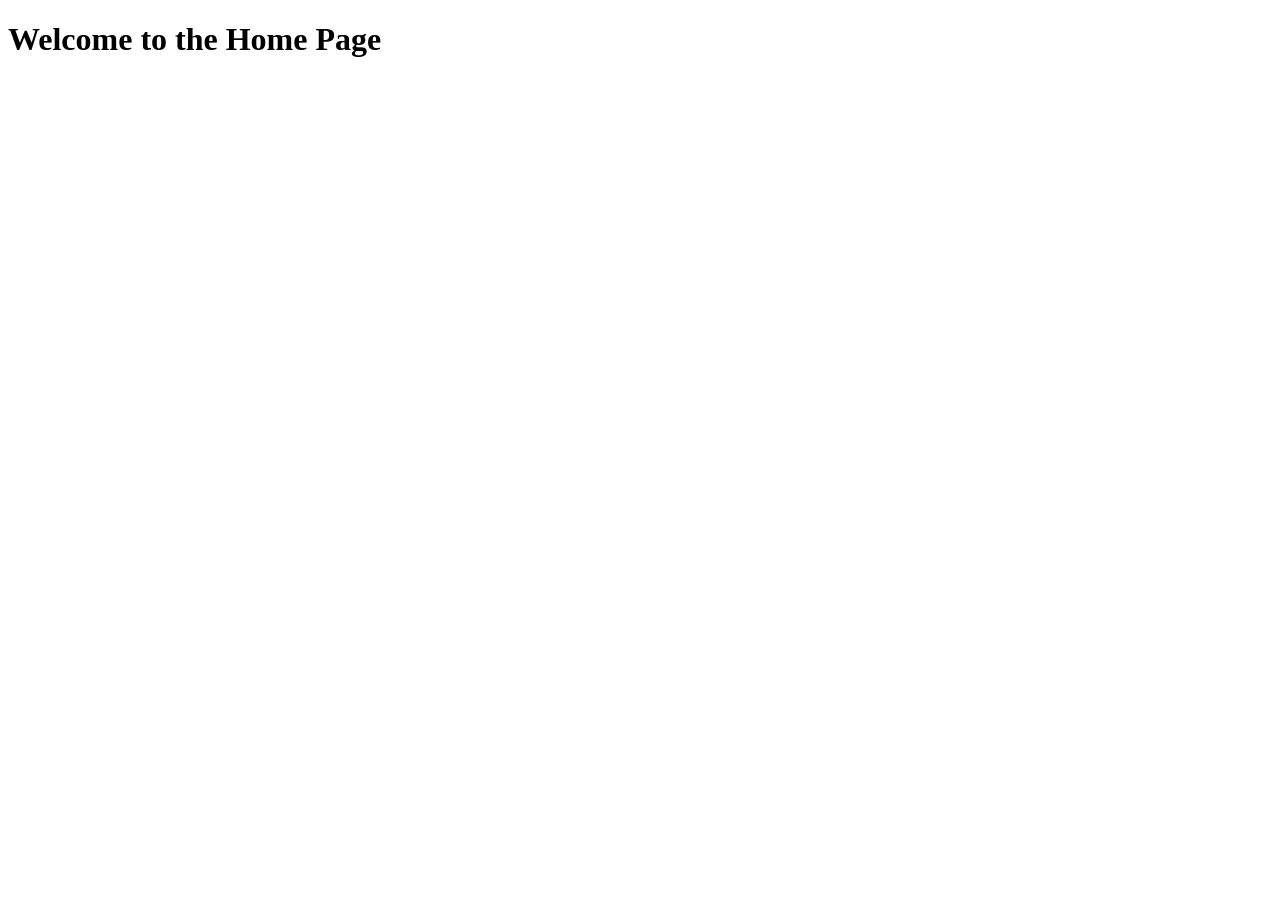
<file: web-app/templates/home.html>
<!DOCTYPE html>
<html lang="en">
<head>
    <meta charset="UTF-8">
    <meta name="viewport" content="width=device-width, initial-scale=1.0">
    <title>Home</title>
</head>
<body>
    <h1>Welcome to the Home Page</h1>
    <!-- Add any content you want to display on the home page here -->
</body>
</html>
</file>
